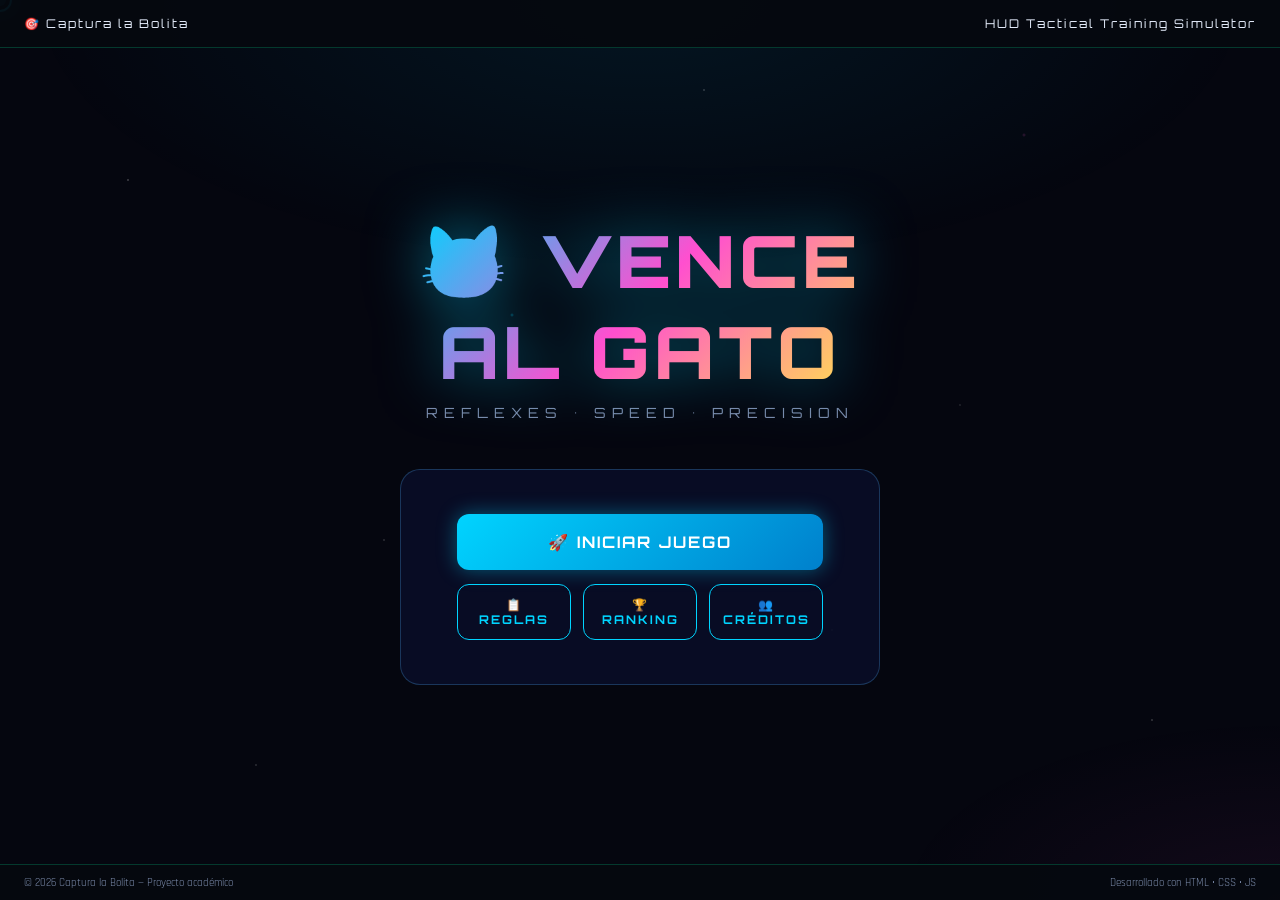
<file: juego de la bolita/index.html>
<!-- ============================================================
    AUTOR: Jean Paul Moncada
    FUNCIÓN: Raíz del proyecto. Define el viewport, carga los CSS,
            declara el #custom-cursor, el header/footer globales,
            el #app vacío (que loader.js rellena), el modal de nombre
            y el toast-container. El orden de los <script> al final
            del body es crítico para que cada módulo encuentre las
            dependencias que necesita.
    ============================================================ -->
<!DOCTYPE html>
<html lang="es">
<head>
    <meta charset="UTF-8" />
    <meta name="viewport" content="width=device-width, initial-scale=1.0, user-scalable=no" />
    <title>Captura la Bolita 🎯</title>

    <link rel="stylesheet" href="css/global.css" />
    <link rel="stylesheet" href="css/layout.css" />
    <link rel="stylesheet" href="css/animations.css" />
</head>
<body>

<div id="custom-cursor"></div>

<header id="global-header">
    <div class="header-left">🎯 Captura la Bolita</div>
    <div class="header-right">HUD Tactical Training Simulator</div>
</header>

<main id="app">
    <!-- Pantallas inyectadas por js/loader.js desde screens/ -->
</main>

<footer id="global-footer">
    <span>© 2026 Captura la Bolita — Proyecto académico</span>
    <span>Desarrollado con HTML • CSS • JS</span>
</footer>

<div id="modal-name" class="hidden">
    <div class="modal-card panel">
        <h2>🏆 TOP SCORE</h2>
        <p id="modal-pos-text">¡Ingresa tu nombre!</p>
        <input type="text" id="modal-name-input" maxlength="12" placeholder="TU NOMBRE" autocomplete="off" />
        <button id="modal-name-confirm" class="btn btn-primary">Guardar</button>
    </div>
</div>

<div id="toast-container"></div>

<!-- Módulos (orden importa) -->
<script src="js/modules/config.js"></script>
<script src="js/modules/stats.js"></script>
<script src="js/modules/audio.js"></script>
<script src="js/modules/ranking.js"></script>
<script src="js/modules/badges.js"></script>
<script src="js/modules/difficulty.js"></script>

<!-- Loader de pantallas -->
<script src="js/loader.js"></script>

<!-- Controladores -->
<script src="js/screens.js"></script>
<script src="js/game.js"></script>
<script src="js/main.js"></script>

</body>
</html>
</file>
<file: juego de la bolita/css/global.css>
/* ============================================================
   AUTOR: Nilton y soporte del equipo
   FUNCIÓN: Define todas las variables CSS globales (colores, fuentes,
            espaciado y sombras), el reset del navegador, el fondo
            estrellado animado, el header/footer, los botones base,
            la clase .panel y utilidades como .hidden.
   ============================================================ */
/* ============================================================
  global.css — Variables globales, reset y tipografía base
  Realizado por: Equipo Captura la Bolita
   ============================================================ */

@import url('https://fonts.googleapis.com/css2?family=Orbitron:wght@400;700;900&family=Rajdhani:wght@300;400;600;700&display=swap');

:root {
  /* Paleta principal — tema espacial oscuro */
  --color-bg:         #05060f;
  --color-bg2:        #0a0c1e;
  --color-panel:      rgba(10, 15, 40, 0.85);
  --color-border:     rgba(80, 180, 255, 0.25);
  --color-accent:     #00d4ff;
  --color-accent2:    #ff4fcf;
  --color-accent3:    #ffe44d;
  --color-success:    #00ff88;
  --color-danger:     #ff3a3a;
  --color-text:       #e8f0ff;
  --color-muted:      #7a8aaa;

  /* Niveles de dificultad */
  --color-easy:       #00ff88;
  --color-medium:     #ffe44d;
  --color-hard:       #ff4fcf;

  /* Fuentes */
  --font-display:     'Orbitron', monospace;
  --font-body:        'Rajdhani', sans-serif;

  /* Espaciado */
  --radius:           12px;
  --radius-lg:        20px;
  --transition:       0.25s ease;

  /* Sombras */
  --glow-blue:        0 0 20px rgba(0, 212, 255, 0.4);
  --glow-pink:        0 0 20px rgba(255, 79, 207, 0.4);
  --glow-green:       0 0 20px rgba(0, 255, 136, 0.4);
}

/* ── Reset ───────────────────────────────────────────────── */
*, *::before, *::after {
  margin: 0;
  padding: 0;
  box-sizing: border-box;
}

html, body {
  width: 100%;
  height: 100%;
  overflow: hidden; /* Sin scroll en el juego */
  background: var(--color-bg);
  color: var(--color-text);
  font-family: var(--font-body);
  font-size: 16px;
  -webkit-font-smoothing: antialiased;
}

/* ── Fondo estrellado animado ────────────────────────────── */
body::before {
  content: '';
  position: fixed;
  inset: 0;
  background-image:
    radial-gradient(1px 1px at 10% 20%, rgba(255,255,255,0.6) 0%, transparent 100%),
    radial-gradient(1px 1px at 30% 60%, rgba(255,255,255,0.4) 0%, transparent 100%),
    radial-gradient(1px 1px at 55% 10%, rgba(255,255,255,0.5) 0%, transparent 100%),
    radial-gradient(1px 1px at 75% 45%, rgba(255,255,255,0.3) 0%, transparent 100%),
    radial-gradient(1px 1px at 90% 80%, rgba(255,255,255,0.5) 0%, transparent 100%),
    radial-gradient(1px 1px at 20% 85%, rgba(255,255,255,0.4) 0%, transparent 100%),
    radial-gradient(1px 1px at 65% 70%, rgba(255,255,255,0.3) 0%, transparent 100%),
    radial-gradient(2px 2px at 40% 35%, rgba(0,212,255,0.3) 0%, transparent 100%),
    radial-gradient(2px 2px at 80% 15%, rgba(255,79,207,0.2) 0%, transparent 100%);
  pointer-events: none;
  z-index: 0;
  animation: twinkle 6s ease-in-out infinite alternate;
}

body::after {
  content: '';
  position: fixed;
  inset: 0;
  background:
    radial-gradient(ellipse 80% 50% at 50% 0%, rgba(0, 212, 255, 0.08) 0%, transparent 60%),
    radial-gradient(ellipse 60% 40% at 100% 100%, rgba(255, 79, 207, 0.06) 0%, transparent 50%);
  pointer-events: none;
  z-index: 0;
}

@keyframes twinkle {
  from { opacity: 0.7; }
  to   { opacity: 1; }
}

/* ===== HEADER GLOBAL ===== */
#global-header{
  position: fixed;
  top: 0;
  width: 100%;
  height: 48px;
  background: rgba(6,9,15,0.95);
  border-bottom: 1px solid rgba(0,255,170,0.2);
  display:flex;
  justify-content: space-between;
  align-items:center;
  padding: 0 24px;
  font-family: var(--font-display);
  z-index: 1000;
  font-size: 12px;
  letter-spacing: 2px;
}

/* ===== FOOTER GLOBAL ===== */
#global-footer{
  position: fixed;
  bottom: 0;
  width: 100%;
  height: 36px;
  background: rgba(6,9,15,0.95);
  border-top: 1px solid rgba(0,255,170,0.2);
  display:flex;
  justify-content: space-between;
  align-items:center;
  padding: 0 24px;
  font-size: 11px;
  color: var(--color-muted);
  z-index: 1000;
}

/* Ajuste para que no tape el juego */
#app{
  padding-top: 48px;
  padding-bottom: 36px;
}

/* ── Utilitarios ─────────────────────────────────────────── */
.hidden   { display: none !important; }
.flex-center {
  display: flex;
  align-items: center;
  justify-content: center;
}

/* Botón base */
.btn {
  font-family: var(--font-display);
  font-size: 14px;
  font-weight: 700;
  letter-spacing: 2px;
  text-transform: uppercase;
  padding: 14px 36px;
  border: none;
  border-radius: var(--radius);
  cursor: pointer;
  transition: var(--transition);
  position: relative;
  overflow: hidden;
}

.btn::before {
  content: '';
  position: absolute;
  inset: 0;
  background: rgba(255,255,255,0.1);
  transform: translateX(-100%);
  transition: transform 0.3s ease;
}

.btn:hover::before {
  transform: translateX(0);
}

.btn-primary {
  background: linear-gradient(135deg, var(--color-accent), #0080cc);
  color: #fff;
  box-shadow: var(--glow-blue);
}

.btn-primary:hover {
  transform: translateY(-2px);
  box-shadow: 0 0 35px rgba(0, 212, 255, 0.6);
}

.btn-secondary {
  background: transparent;
  color: var(--color-accent);
  border: 1px solid var(--color-accent);
}

.btn-secondary:hover {
  background: rgba(0, 212, 255, 0.1);
  transform: translateY(-2px);
}

.btn-danger {
  background: linear-gradient(135deg, var(--color-danger), #aa1111);
  color: #fff;
  box-shadow: 0 0 20px rgba(255, 58, 58, 0.4);
}

/* Panel / Card base */
.panel {
  background: var(--color-panel);
  border: 1px solid var(--color-border);
  border-radius: var(--radius-lg);
  backdrop-filter: blur(12px);
  -webkit-backdrop-filter: blur(12px);
}

/* Textos con glow */
.glow-text {
  text-shadow: 0 0 20px currentColor;
}

/* ── Scrollbar personalizado (en caso de usarse) ─────────── */
::-webkit-scrollbar { width: 6px; }
::-webkit-scrollbar-track { background: var(--color-bg); }
::-webkit-scrollbar-thumb { background: var(--color-accent); border-radius: 3px; }
</file>
<file: juego de la bolita/css/layout.css>
/* ============================================================
   AUTOR: Kelly y soporte del equipo
   FUNCIÓN: Define la estructura y posicionamiento de todas las
            pantallas: transiciones fade-in/fade-out, HUD del juego,
            canvas-wrapper con video de fondo, modal de nombre,
            toasts, ranking, dificultad, game over, reglas, créditos
            y media queries para pantallas pequeñas.
   ============================================================ */
/* ============================================================
layout.css — Estructura de pantallas, overlays y HUD
Realizado por: Equipo Captura la Bolita
   ============================================================ */

/* ── Contenedor principal ───────────────────────────────── */
#app {
  position: fixed;
  inset: 0;
  z-index: 1;
}

/* ── Pantallas (screens) ─────────────────────────────────── */
.screen {
  position: absolute;
  inset: 0;
  display: flex;
  flex-direction: column;
  align-items: center;
  justify-content: center;
  z-index: 10;
  padding: 20px;
  transition: opacity 0.4s ease, transform 0.4s ease;
}

.screen.fade-out {
  opacity: 0;
  transform: scale(0.96);
  pointer-events: none;
}

.screen.fade-in {
  animation: screenIn 0.5s ease forwards;
}

@keyframes screenIn {
  from { opacity: 0; transform: scale(1.04); }
  to   { opacity: 1; transform: scale(1); }
}

/* ── Pantalla de Inicio ──────────────────────────────────── */
#screen-intro {
  gap: 0;
}

.intro-logo {
  font-family: var(--font-display);
  font-size: clamp(36px, 8vw, 72px);
  font-weight: 900;
  letter-spacing: 4px;
  text-align: center;
  background: linear-gradient(135deg, var(--color-accent) 0%, var(--color-accent2) 50%, var(--color-accent3) 100%);
  -webkit-background-clip: text;
  -webkit-text-fill-color: transparent;
  background-clip: text;
  filter: drop-shadow(0 0 30px rgba(0,212,255,0.5));
  animation: logoPulse 3s ease-in-out infinite;
  margin-bottom: 8px;
}

@keyframes logoPulse {
  0%, 100% { filter: drop-shadow(0 0 20px rgba(0,212,255,0.4)); }
  50%       { filter: drop-shadow(0 0 40px rgba(255,79,207,0.6)); }
}

.intro-subtitle {
  font-family: var(--font-display);
  font-size: clamp(11px, 2vw, 14px);
  letter-spacing: 6px;
  color: var(--color-muted);
  text-align: center;
  margin-bottom: 48px;
  text-transform: uppercase;
}

.intro-card {
  padding: 44px 56px;
  text-align: center;
  max-width: 480px;
  width: 100%;
  animation: floatCard 4s ease-in-out infinite;
}

@keyframes floatCard {
  0%, 100% { transform: translateY(0); }
  50%       { transform: translateY(-8px); }
}

.intro-card .btn {
  width: 100%;
  font-size: 16px;
  padding: 18px;
  margin-bottom: 14px;
}

.intro-card .btn-row {
  display: flex;
  gap: 12px;
}

.intro-card .btn-row .btn {
  flex: 1;
  margin-bottom: 0;
  font-size: 12px;
  padding: 12px;
}

/* ── Pantalla de Selección de Dificultad ─────────────────── */
#screen-difficulty {
  gap: 32px;
}

.diff-title {
  font-family: var(--font-display);
  font-size: clamp(22px, 5vw, 38px);
  font-weight: 900;
  letter-spacing: 3px;
  color: var(--color-accent);
  text-align: center;
}

.diff-grid {
  display: flex;
  gap: 20px;
  flex-wrap: wrap;
  justify-content: center;
}

.diff-card {
  padding: 32px 28px;
  width: 200px;
  text-align: center;
  cursor: pointer;
  transition: transform 0.3s ease, box-shadow 0.3s ease;
  position: relative;
  overflow: hidden;
}

.diff-card::before {
  content: '';
  position: absolute;
  inset: 0;
  border-radius: var(--radius-lg);
  opacity: 0;
  transition: opacity 0.3s ease;
}

.diff-card.easy::before   { background: rgba(0, 255, 136, 0.08); }
.diff-card.medium::before { background: rgba(255, 228, 77, 0.08); }
.diff-card.hard::before   { background: rgba(255, 79, 207, 0.08); }

.diff-card:hover::before { opacity: 1; }

.diff-card:hover {
  transform: translateY(-8px) scale(1.03);
}

.diff-card.easy:hover   { box-shadow: 0 0 40px rgba(0, 255, 136, 0.3); border-color: var(--color-easy); }
.diff-card.medium:hover { box-shadow: 0 0 40px rgba(255, 228, 77, 0.3); border-color: var(--color-medium); }
.diff-card.hard:hover   { box-shadow: 0 0 40px rgba(255, 79, 207, 0.4); border-color: var(--color-hard); }



.diff-icon {
  font-size: 48px;
  margin-bottom: 14px;
  display: block;
}

.diff-name {
  font-family: var(--font-display);
  font-size: 16px;
  font-weight: 700;
  letter-spacing: 3px;
  margin-bottom: 10px;
  text-transform: uppercase;
}

.diff-card.easy   .diff-name { color: var(--color-easy); }
.diff-card.medium .diff-name { color: var(--color-medium); }
.diff-card.hard   .diff-name { color: var(--color-hard); }

.diff-desc {
  font-size: 13px;
  color: var(--color-muted);
  line-height: 1.5;
}

/* ── Pantalla del Juego ──────────────────────────────────── */
#screen-game {
  flex-direction: column;
  justify-content: flex-start;
  padding: 0;
  gap: 0;
}

/* HUD superior */
#hud {
  width: 100%;
  display: flex;
  align-items: center;
  justify-content: space-between;
  padding: 12px 24px;
  background: rgba(5, 6, 15, 0.9);
  border-bottom: 1px solid var(--color-border);
  position: relative;
  z-index: 20;
  flex-shrink: 0;
}

.hud-block {
  display: flex;
  flex-direction: column;
  align-items: center;
  min-width: 80px;
}

.hud-label {
  font-family: var(--font-display);
  font-size: 9px;
  letter-spacing: 2px;
  color: var(--color-muted);
  text-transform: uppercase;
  margin-bottom: 2px;
}

.hud-value {
  font-family: var(--font-display);
  font-size: 22px;
  font-weight: 700;
  color: var(--color-accent);
}

#hud-score  { color: var(--color-accent3); }
#hud-lives  { color: var(--color-danger); }
#hud-best   { color: var(--color-success); }
#hud-level  { color: var(--color-accent2); }

.hud-center {
  display: flex;
  gap: 10px;
  align-items: center;
}

.hud-btn {
  font-family: var(--font-display);
  font-size: 10px;
  letter-spacing: 2px;
  padding: 7px 14px;
  border-radius: 8px;
  cursor: pointer;
  transition: var(--transition);
  border: none;
}

#btn-pause {
  background: rgba(0,212,255,0.15);
  color: var(--color-accent);
  border: 1px solid var(--color-accent);
}
#btn-pause:hover { background: rgba(0,212,255,0.3); }

#btn-quit {
  background: rgba(255,58,58,0.15);
  color: var(--color-danger);
  border: 1px solid var(--color-danger);
}
#btn-quit:hover { background: rgba(255,58,58,0.3); }

/* Dificultad badge en HUD */
#hud-diff {
  font-size: 11px;
  letter-spacing: 2px;
  padding: 3px 10px;
  border-radius: 20px;
  font-family: var(--font-display);
}
#hud-diff.easy   { color: var(--color-easy);   border: 1px solid var(--color-easy);   background: rgba(0,255,136,0.1); }
#hud-diff.medium { color: var(--color-medium); border: 1px solid var(--color-medium); background: rgba(255,228,77,0.1); }
#hud-diff.hard   { color: var(--color-hard);   border: 1px solid var(--color-hard);   background: rgba(255,79,207,0.1); }

/* Contenedor del canvas */
#canvas-wrapper {
  flex: 1;
  display: flex;
  align-items: center;
  justify-content: center;
  position: relative;
  overflow: hidden;
}

#gameCanvas {
  display: block;
  border-radius: 0;
}
/*


/* ── Overlay de Pausa ────────────────────────────────────── */
#screen-pause {
  background: rgba(5, 6, 15, 0.88);
  backdrop-filter: blur(8px);
  z-index: 50;
}

.pause-card {
  padding: 48px 64px;
  text-align: center;
}

.pause-title {
  font-family: var(--font-display);
  font-size: 36px;
  font-weight: 900;
  color: var(--color-accent);
  letter-spacing: 6px;
  margin-bottom: 8px;
}

.pause-sub {
  color: var(--color-muted);
  font-size: 14px;
  letter-spacing: 2px;
  margin-bottom: 36px;
}

.pause-card .btn { width: 100%; margin-bottom: 12px; }
.pause-card .btn:last-child { margin-bottom: 0; }

/* ── Pantalla Game Over ──────────────────────────────────── */
#screen-gameover {
  gap: 0;
}

.gameover-card {
  padding: 48px 64px;
  text-align: center;
  max-width: 520px;
  width: 100%;
}

.gameover-title {
  font-family: var(--font-display);
  font-size: clamp(28px, 6vw, 48px);
  font-weight: 900;
  letter-spacing: 4px;
  background: linear-gradient(135deg, var(--color-danger), var(--color-accent2));
  -webkit-background-clip: text;
  -webkit-text-fill-color: transparent;
  background-clip: text;
  margin-bottom: 32px;
}

.gameover-stats {
  display: grid;
  grid-template-columns: 1fr 1fr;
  gap: 16px;
  margin-bottom: 32px;
}

.stat-item {
  background: rgba(255,255,255,0.04);
  border: 1px solid var(--color-border);
  border-radius: var(--radius);
  padding: 16px;
}

.stat-label {
  font-family: var(--font-display);
  font-size: 9px;
  letter-spacing: 2px;
  color: var(--color-muted);
  display: block;
  margin-bottom: 6px;
  text-transform: uppercase;
}

.stat-value {
  font-family: var(--font-display);
  font-size: 28px;
  font-weight: 700;
  color: var(--color-accent);
}

/* Badge de insignia */
.badge-display {
  background: linear-gradient(135deg, rgba(255,228,77,0.15), rgba(255,79,207,0.1));
  border: 1px solid rgba(255,228,77,0.4);
  border-radius: var(--radius);
  padding: 16px;
  margin-bottom: 24px;
  display: flex;
  align-items: center;
  gap: 14px;
}

.badge-icon { font-size: 40px; }
.badge-info { text-align: left; }
.badge-title {
  font-family: var(--font-display);
  font-size: 14px;
  font-weight: 700;
  color: var(--color-accent3);
  letter-spacing: 2px;
}
.badge-desc { font-size: 12px; color: var(--color-muted); margin-top: 2px; }

.gameover-card .btn { width: 100%; margin-bottom: 12px; }
.gameover-card .btn:last-child { margin-bottom: 0; }

/* ── Pantalla de Ranking ─────────────────────────────────── */
#screen-ranking {
  gap: 24px;
}

.ranking-title {
  font-family: var(--font-display);
  font-size: clamp(22px, 5vw, 36px);
  font-weight: 900;
  letter-spacing: 4px;
  color: var(--color-accent3);
  text-align: center;
}

.ranking-card {
  padding: 32px 40px;
  max-width: 520px;
  width: 100%;
  max-height: 60vh;
  overflow-y: auto;
}

.ranking-item {
  display: flex;
  align-items: center;
  padding: 12px 16px;
  border-radius: var(--radius);
  margin-bottom: 8px;
  background: rgba(255,255,255,0.03);
  border: 1px solid rgba(255,255,255,0.06);
  transition: var(--transition);
  gap: 16px;
}

.ranking-item:hover { background: rgba(255,255,255,0.07); }

.rank-pos {
  font-family: var(--font-display);
  font-size: 18px;
  font-weight: 900;
  width: 36px;
  text-align: center;
  flex-shrink: 0;
}

.rank-pos.gold   { color: #ffd700; text-shadow: 0 0 10px #ffd700; }
.rank-pos.silver { color: #c0c0c0; text-shadow: 0 0 10px #c0c0c0; }
.rank-pos.bronze { color: #cd7f32; text-shadow: 0 0 10px #cd7f32; }
.rank-pos.other  { color: var(--color-muted); }

.rank-name {
  flex: 1;
  font-family: var(--font-display);
  font-size: 13px;
  letter-spacing: 1px;
}

.rank-diff {
  font-size: 10px;
  letter-spacing: 1px;
  padding: 2px 8px;
  border-radius: 10px;
  font-family: var(--font-display);
}

.rank-score {
  font-family: var(--font-display);
  font-size: 18px;
  font-weight: 700;
  color: var(--color-accent3);
  text-align: right;
  min-width: 60px;
}

.ranking-empty {
  text-align: center;
  color: var(--color-muted);
  font-size: 14px;
  padding: 32px;
  letter-spacing: 1px;
}

/* ── Pantalla Reglas ─────────────────────────────────────── */
#screen-rules {
  display: flex;
  flex-direction: column;
  align-items: center;
  gap: 24px;
}

/* ── Título ─────────────────────────────────────────────── */
.rules-title {
  font-family: var(--font-display);
  font-size: clamp(22px, 5vw, 36px);
  font-weight: 900;
  letter-spacing: 4px;
  color: var(--color-accent);
  text-align: center;
}

/* ── CONTENEDOR CENTRAL (AQUÍ ESTÁ LA CLAVE) ───────────── */
.rules-flex {
  display: flex;
  justify-content: center;
  align-items: stretch;
  gap: 24px;

  width: 100%;
  max-width: 1000px; /* 🔥 centra todo */
}

/* ── COLUMNAS ─────────────────────────────────────────── */
.rules-left,
.rules-right {
  flex: 1;
  display: flex;
  flex-direction: column;
  gap: 20px;
}

/* ── TARJETAS ─────────────────────────────────────────── */
.rules-card {
  padding: 28px 32px;
  width: 100%;
}

/* ── TITULOS INTERNOS ─────────────────────────────────── */
.rules-card h3 {
  font-family: var(--font-display);
  font-size: 13px;
  letter-spacing: 3px;
  color: var(--color-accent2);
  margin-bottom: 16px;
  text-transform: uppercase;
}

/* ── LISTAS ───────────────────────────────────────────── */
.rules-list {
  list-style: none;
  margin-bottom: 10px;
}

.rules-list li {
  padding: 10px 0;
  border-bottom: 1px solid rgba(255,255,255,0.06);
  font-size: 14px;
  color: var(--color-text);
  letter-spacing: 0.5px;
  display: flex;
  gap: 10px;
}

.rules-list li:last-child {
  border-bottom: none;
}

.rules-list li span:first-child {
  font-size: 18px;
  flex-shrink: 0;
}

/* ── RESPONSIVE (CELULAR) ───────────────────────────── */
@media (max-width: 768px) {
  .rules-flex {
    flex-direction: column;
  }
}

/* ── Pantalla Créditos ───────────────────────────────────── */
#screen-credits {
  gap: 24px;
}

.credits-title {
  font-family: var(--font-display);
  font-size: clamp(22px, 5vw, 36px);
  font-weight: 900;
  letter-spacing: 4px;
  color: var(--color-accent2);
  text-align: center;
}

.credits-grid {
  display: flex;
  gap: 20px;
  flex-wrap: wrap;
  justify-content: center;
  max-width: 700px;
}

.creator-card {
  padding: 28px 24px;
  width: 180px;
  text-align: center;
  transition: transform 0.3s ease;
}

.creator-card:hover { transform: translateY(-6px); }

.creator-avatar {
  width: 72px;
  height: 72px;
  border-radius: 50%;
  margin: 0 auto 14px;
  display: flex;
  align-items: center;
  justify-content: center;
  font-size: 32px;
  border: 2px solid var(--color-accent);
  box-shadow: var(--glow-blue);
  background: rgba(0,212,255,0.1);
}

.creator-name {
  font-family: var(--font-display);
  font-size: 12px;
  font-weight: 700;
  letter-spacing: 2px;
  color: var(--color-accent);
  margin-bottom: 6px;
}

.creator-role {
  font-size: 11px;
  color: var(--color-muted);
  letter-spacing: 1px;
}

/* ── Toast de notificaciones ─────────────────────────────── */
#toast-container {
  position: fixed;
  top: 80px;
  right: 20px;
  z-index: 999;
  display: flex;
  flex-direction: column;
  gap: 10px;
  pointer-events: none;
}

.toast {
  background: var(--color-panel);
  border: 1px solid var(--color-border);
  border-radius: var(--radius);
  padding: 14px 20px;
  font-family: var(--font-display);
  font-size: 12px;
  letter-spacing: 1px;
  backdrop-filter: blur(12px);
  animation: toastIn 0.3s ease, toastOut 0.3s ease 2.7s forwards;
  pointer-events: none;
}

@keyframes toastIn  {
  from { opacity: 0; transform: translateX(40px); }
  to   { opacity: 1; transform: translateX(0); }
}
@keyframes toastOut {
  from { opacity: 1; transform: translateX(0); }
  to   { opacity: 0; transform: translateX(40px); }
}

.toast.success { border-color: var(--color-success); color: var(--color-success); }
.toast.info    { border-color: var(--color-accent);  color: var(--color-accent); }
.toast.warning { border-color: var(--color-accent3); color: var(--color-accent3); }
.toast.danger  { border-color: var(--color-danger);  color: var(--color-danger); }

/* ── Modal de nombre ─────────────────────────────────────── */
#modal-name {
  position: fixed;
  inset: 0;
  background: rgba(5,6,15,0.9);
  backdrop-filter: blur(10px);
  z-index: 200;
  display: flex;
  align-items: center;
  justify-content: center;
}

.modal-card {
  padding: 48px;
  text-align: center;
  max-width: 420px;
  width: 90%;
}

.modal-card h2 {
  font-family: var(--font-display);
  font-size: 22px;
  font-weight: 700;
  letter-spacing: 3px;
  color: var(--color-accent);
  margin-bottom: 8px;
}

.modal-card p {
  color: var(--color-muted);
  font-size: 13px;
  margin-bottom: 24px;
  letter-spacing: 1px;
}

.modal-card input {
  width: 100%;
  padding: 14px 18px;
  background: rgba(255,255,255,0.05);
  border: 1px solid var(--color-border);
  border-radius: var(--radius);
  color: var(--color-text);
  font-family: var(--font-display);
  font-size: 16px;
  letter-spacing: 2px;
  text-align: center;
  outline: none;
  transition: var(--transition);
  margin-bottom: 20px;
}

.modal-card input:focus {
  border-color: var(--color-accent);
  box-shadow: var(--glow-blue);
}

.modal-card .btn { width: 100%; }


@media (max-width: 768px) {
  .rules-flex {
    flex-direction: column;
    align-items: center;
  }

  .rules-card {
    width: 100%;
  }
}
/* ── Video de fondo del canvas ───────────────────────────── */
#canvas-wrapper {
  position: relative;
  background: #05060f;
  overflow: hidden;
}

#game-bg-video {
  position: absolute;
  inset: 0;              /* ocupa todo el contenedor */
  width: 100%;
  height: 100%;
  object-fit: cover;     /* se adapta sin deformarse */
  z-index: 0;
}

#gameCanvas {
  position: relative;
  z-index: 1;
  background: transparent;  /* el canvas encima */
}
</file>
<file: juego de la bolita/css/animations.css>
/* ============================================================
   AUTOR: Franco y soporte del equipo
   FUNCIÓN: Define todos los @keyframes y clases de animación:
            score-pop flotante, screen-flash, hudShake, scorePulse,
            meteoros decorativos, countdown, badge-unlock con rebote
            elástico y cursor personalizado con glow.
   ============================================================ */
/* ============================================================
    animations.css — Efectos visuales, partículas y animaciones
    Realizado por: Equipo Captura la Bolita
   ============================================================ */

/* ── Partícula de puntos (efecto al atrapar bola) ─────────── */
.score-pop {
  position: fixed;
  font-family: var(--font-display);
  font-size: 22px;
  font-weight: 900;
  pointer-events: none;
  z-index: 100;
  animation: scorePop 1s ease forwards;
}

.score-pop.positive { color: var(--color-accent3); }
.score-pop.negative { color: var(--color-danger); }
.score-pop.bonus    { color: var(--color-success); }

@keyframes scorePop {
  0%   { opacity: 1; transform: translateY(0) scale(1); }
  50%  { opacity: 1; transform: translateY(-40px) scale(1.2); }
  100% { opacity: 0; transform: translateY(-80px) scale(0.8); }
}

/* ── Flash de pantalla ───────────────────────────────────── */
.screen-flash {
  position: fixed;
  inset: 0;
  pointer-events: none;
  z-index: 500;
  border-radius: 0;
  animation: flashOut 0.35s ease forwards;
}

.screen-flash.hit   { background: rgba(255, 58, 58, 0.25); }
.screen-flash.catch { background: rgba(0, 255, 136, 0.15); }

@keyframes flashOut {
  0%   { opacity: 1; }
  100% { opacity: 0; }
}

/* ── Shake del HUD al perder vida ────────────────────────── */
@keyframes hudShake {
  0%, 100% { transform: translateX(0); }
  20%       { transform: translateX(-6px); }
  40%       { transform: translateX(6px); }
  60%       { transform: translateX(-4px); }
  80%       { transform: translateX(4px); }
}

.shake { animation: hudShake 0.4s ease; }

/* ── Pulso del score al subir ────────────────────────────── */
@keyframes scorePulse {
  0%, 100% { transform: scale(1); }
  50%       { transform: scale(1.3); color: var(--color-success); }
}

.score-pulse { animation: scorePulse 0.4s ease; }

/* ── Meteoros decorativos de fondo ───────────────────────── */
.meteor {
  position: fixed;
  width: 2px;
  height: 80px;
  background: linear-gradient(to bottom, rgba(255,255,255,0.8), transparent);
  pointer-events: none;
  z-index: 0;
  transform-origin: top center;
  animation: meteorFall linear infinite;
}

@keyframes meteorFall {
  0%   { opacity: 0; transform: translateY(-120px) translateX(0) rotate(215deg); }
  10%  { opacity: 1; }
  90%  { opacity: 1; }
  100% { opacity: 0; transform: translateY(110vh) translateX(-200px) rotate(215deg); }
}

/* ── Intro de la bola en el canvas ───────────────────────── */
@keyframes ballSpawn {
  0%   { transform: scale(0); opacity: 0; }
  60%  { transform: scale(1.2); opacity: 1; }
  100% { transform: scale(1); opacity: 1; }
}

/* ── Countdown antes de empezar ──────────────────────────── */
.countdown-overlay {
  position: fixed;
  inset: 0;
  display: flex;
  align-items: center;
  justify-content: center;
  z-index: 80;
  pointer-events: none;
}

.countdown-num {
  font-family: var(--font-display);
  font-size: 120px;
  font-weight: 900;
  color: var(--color-accent);
  text-shadow: 0 0 60px var(--color-accent);
  animation: countAnim 0.9s ease forwards;
}

.countdown-num.go {
  color: var(--color-success);
  text-shadow: 0 0 60px var(--color-success);
  font-size: 80px;
  letter-spacing: 12px;
}

@keyframes countAnim {
  0%   { opacity: 0; transform: scale(2); }
  20%  { opacity: 1; transform: scale(1); }
  70%  { opacity: 1; transform: scale(0.95); }
  100% { opacity: 0; transform: scale(0.7); }
}

/* ── Badge unlock animation ──────────────────────────────── */
.badge-unlock {
  position: fixed;
  top: 50%;
  left: 50%;
  transform: translate(-50%, -50%);
  z-index: 300;
  background: linear-gradient(135deg, rgba(10,15,40,0.97), rgba(20,10,40,0.97));
  border: 1px solid var(--color-accent3);
  border-radius: var(--radius-lg);
  padding: 40px 56px;
  text-align: center;
  pointer-events: none;
  animation: badgeUnlock 0.5s cubic-bezier(0.34,1.56,0.64,1) forwards,
  badgeFade 0.4s ease 2.6s forwards;
  box-shadow: 0 0 60px rgba(255,228,77,0.3);
}

@keyframes badgeUnlock {
  0%   { opacity: 0; transform: translate(-50%, -50%) scale(0.5); }
  100% { opacity: 1; transform: translate(-50%, -50%) scale(1); }
}

@keyframes badgeFade {
  0%   { opacity: 1; }
  100% { opacity: 0; }
}

.badge-unlock .badge-icon { font-size: 64px; display: block; margin-bottom: 16px; }

.badge-unlock .badge-label {
  font-family: var(--font-display);
  font-size: 10px;
  letter-spacing: 4px;
  color: var(--color-muted);
  text-transform: uppercase;
  margin-bottom: 8px;
}

.badge-unlock .badge-name {
  font-family: var(--font-display);
  font-size: 22px;
  font-weight: 900;
  color: var(--color-accent3);
  letter-spacing: 3px;
  text-shadow: 0 0 20px var(--color-accent3);
}

/* ── Canvas glow border ──────────────────────────────────── */
#gameCanvas {
  box-shadow:
    inset 0 0 30px rgba(0,212,255,0.06),
    0 0 40px rgba(0,0,0,0.5);
}

/* ── Live counter pulse ──────────────────────────────────── */
@keyframes heartbeat {
  0%, 100% { transform: scale(1); }
  30%       { transform: scale(1.25); }
  60%       { transform: scale(1.1); }
}

.heartbeat { animation: heartbeat 0.5s ease; }

/* ── Cursor personalizado ─────────────────────────────────── */
#canvas-wrapper {
  cursor: none;
}

#custom-cursor {
  position: fixed;
  width: 24px;
  height: 24px;
  border: 2px solid var(--color-accent);
  border-radius: 50%;
  pointer-events: none;
  z-index: 1000;
  transform: translate(-50%, -50%);
  transition: transform 0.05s ease;
  box-shadow: var(--glow-blue);
}

#custom-cursor::after {
  content: '';
  position: absolute;
  inset: 4px;
  background: rgba(0,212,255,0.3);
  border-radius: 50%;
}

#custom-cursor.catching {
  border-color: var(--color-success);
  box-shadow: var(--glow-green);
  transform: translate(-50%, -50%) scale(1.3);
}
</file>
